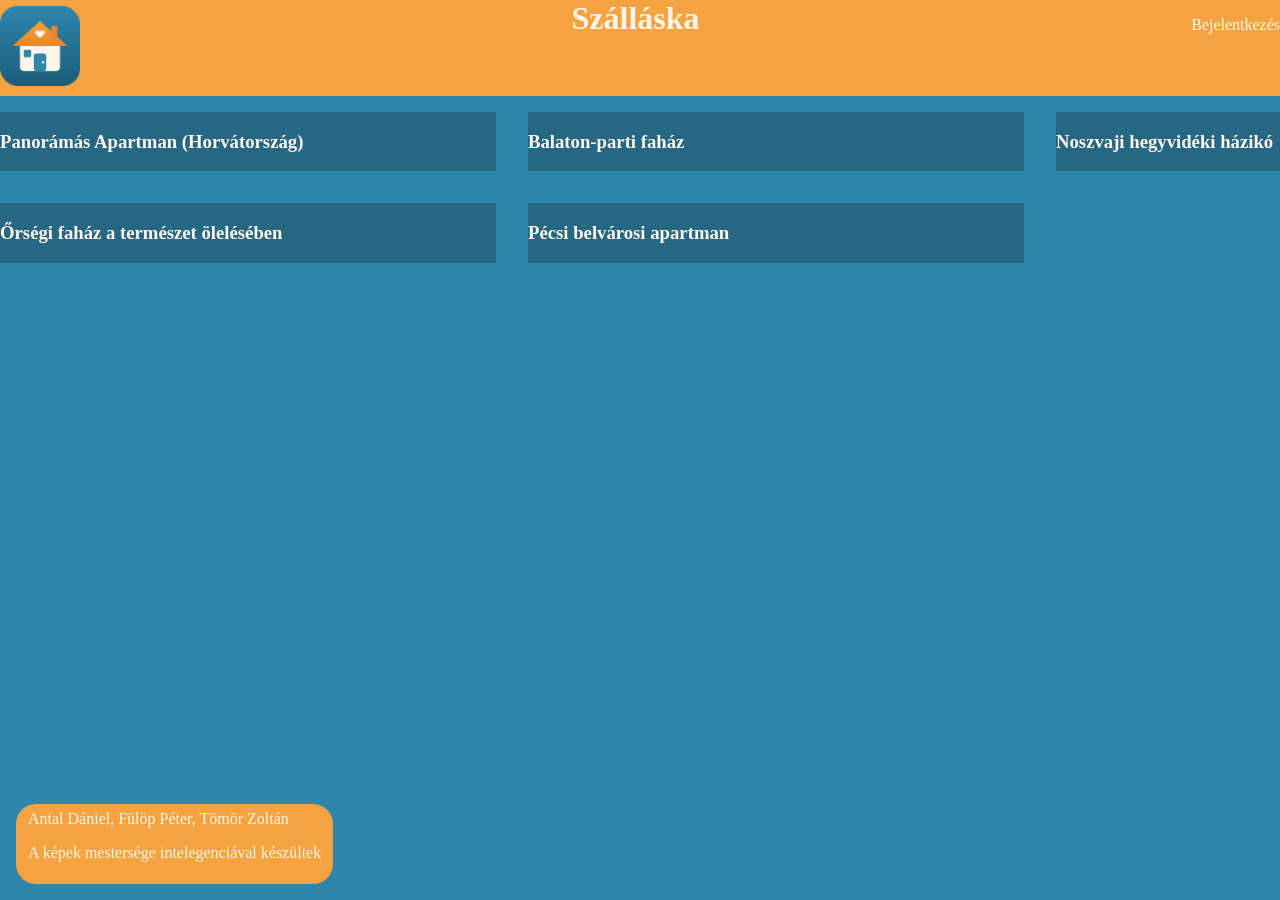
<file: web/index.html>
<!DOCTYPE html>
<html lang="hu">
<head>
    <meta charset="UTF-8">
    <meta name="viewport" content="width=device-width, initial-scale=1.0">
    <link rel="icon" type="favicon" href="./kepek/favicon.png">
    <link rel="stylesheet" href="hatter.css">
    <title>Szálláska</title>
</head>
<body>
   
    <center><header class="header">
       <img class="logo" src="./kepek/favicon.png" id="logo" alt="Szálláska logója">
       <p id="felhasznalo_profil">Bejelentkezés</p>
        <h1 class="header-h1", id="header-h1">Szálláska</h1>
    </header></center>
    <main id="main">
        
    </main>
    <br>
    <footer>Antal Dániel, Fülöp Péter, Tömör Zoltán
        <br>
        <p>A képek mestersége intelegenciával készültek</p>
    </footer>
    <script type="module" src="script.js"></script>
</body>
</html>
</file>
<file: web/hatter.css>
body {
    background-color: #2E86AB;
    color: #FFF6E9;
    margin: 0;
    padding: 0;
}
.header
{
    background-color: #F4A340;
    position: sticky;
    top: 0;
    z-index: 100;
    width: 100%;
    height: 6rem;
    margin-bottom: 1rem;
}
.header-h1{margin-top: 0;cursor: pointer;}
.logo
{
    width: 5rem;
    float: left;
    margin-top: 0.4rem;
    cursor: pointer;
}
#felhasznalo_profil
{
    float: right;
    cursor: pointer;
}
.kep_felsorolas{
    list-style-type: none;
    background-color: #266783;
    width: 31rem;
    cursor: pointer;
}
     @media (max-width: 768px) {
        .kep_felsorolas {
            width: 24rem;
        }
    }
.kep_felsorolas img{
    height: 20rem;
    max-width: 100%; /*nem biztos, hogy kell tesa mesa*/
    width: 90%
}
#login_div{
    text-align: center;
    border-radius: 20px;
    background-color: #F4A340;
    width: 20rem;
     margin: auto;
    padding: 10px;
}
#textbox{
    border-radius: 10px;
    margin-left: 1rem;
    padding: 0.5rem;

    background-color:#FFF6E9;
    width: 50rem;
    height: auto;
    color: black;
}
#price{
    border-radius: 50px;
    text-align: center;
    background-color:#FFF6E9;
    width: 8rem;
    color: black;
}
.szallas-grid {
        display: grid;
        grid-template-columns: repeat(3, 1fr);
        gap: 2rem;
    }
    @media (max-width: 768px) {
        .szallas-grid {
            grid-template-columns: 1rem;
        }
    }

.register_btn_2{
    cursor: pointer;
    text-decoration: underline;
}
.register_btn :hover{
    color: #266783 !important; 
    transition: color 0.3s ease;
}

footer{
    position: fixed;
  bottom: 1rem;
  left: 1rem;
  background: #F4A340;
    padding: 6px 12px;
    border-radius: 20px;
}
@media (max-width: 480px) {
  footer {
    left: 50%;                 
    transform: translateX(-50%);
    bottom: 10px;
    text-align: center;
    white-space: nowrap;
  }}

.login_btn{
    border-radius: 50px;
    background-color:#FFF6E9;
    margin-left: 6.5rem;
    margin-right: 1rem;
    width: 7rem;
    color: black;
    cursor: pointer;
    
}
#error{
    color: red;
    visibility: hidden;
}
</file>
